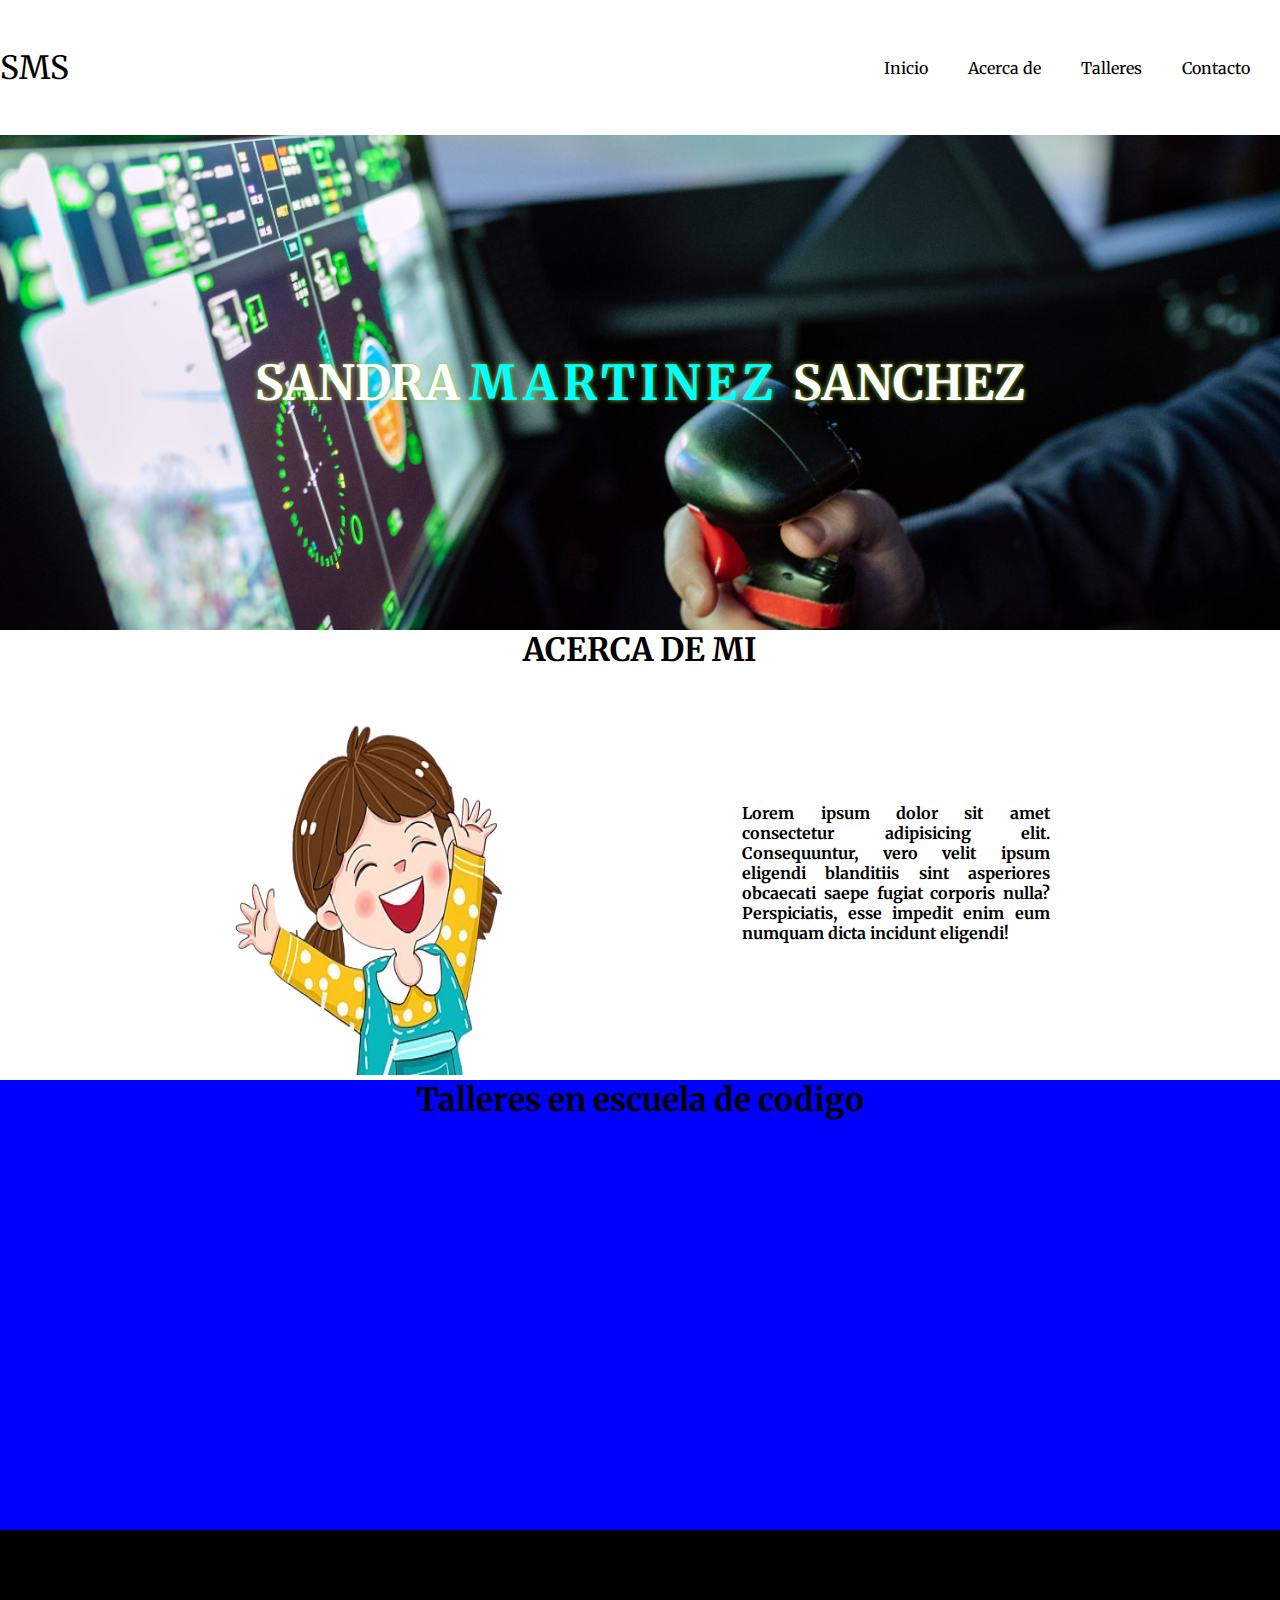
<file: Ejercicios_Sandra/Sandra Martinez/Proyecto/index.html>
<!DOCTYPE html>
<html lang="en">
<head>
    <meta charset="UTF-8">
    <meta name="viewport" content="width=device-width, initial-scale=1.0">
    <title>Sandra</title>
    <link rel="stylesheet" href="css/estilos.css">
</head>
<body>
    <header>
        <nav>
            <p> SMS </p>
            <img src="IMG/hamburguesa.png" alt="menu" width="100px">
            <UL>
                <li><a href=""> Inicio </a></li> 
                <li><a href="#acerca"> Acerca de </a></li>
                <li><a href="#talleres"> Talleres </a></li>
                <li><a href="#contacto"> Contacto </a></li>
            </UL>
        </nav>
        <div class="fondo">
<h1>SANDRA <span> MARTINEZ </span> SANCHEZ</h1>


        </div>

    </header>
    <main>
        <section id="acerca">
            <h2> ACERCA DE MI </h2>
            <div class="contenedor">
                <div> 
                    <img src="IMG/feliz-removebg-preview.png"  alt="nombre">
            </div>
            <div>
                    <p> Lorem ipsum dolor sit amet consectetur adipisicing elit. Consequuntur, vero velit ipsum eligendi blanditiis sint asperiores obcaecati saepe fugiat corporis nulla? Perspiciatis, esse impedit enim eum numquam dicta incidunt eligendi!</p>
            </div>
        </section>

        <section id="talleres">
            <h2> Talleres en escuela de codigo </h2>
        </section>
            
        

        <section id="contacto">
            <h2> Informacion </h2>
        </section>
    </div>

    </main>
    <footer>

    </footer>

       
</body>
</html>
</file>
<file: Ejercicios_Sandra/Sandra Martinez/Proyecto/css/estilos.css>
@import url('https://fonts.googleapis.com/css2?family=Merriweather:ital,wght@1,300&family=Montserrat:wght@300&display=swap');


*{
    margin: 0;
    padding: 0;
    font-family:'Merriweather'
}
header {
    width: 100%;
    height: 70vh;
  
}      
main {
    width: 100%;
    height: 150vh;
   
}

footer
{
    width: 100%;
    height: 30vh;
    background-color: blue;
}
    nav
    {
    width: 100%;
    height: 15vh;
    
    display: flex;
    justify-content: space-between;
    align-items: center;
    
    }
    nav ul {
    display: flex; 
    
}
nav li{ 
list-style-type: none;
margin-right: 20px;
}
nav a {
color: black;
text-decoration: none;
padding:0  10px;
}

nav a:hover{

background-color: aquamarine;
border-radius: 10 px;
color: aliceblue;

}
nav p {
    font-family: 'Merriweather', serif;
    font-size: 2em;
}
/*Con imagen de fondo*/
.fondo{
    background:url(../IMG/pexels-thisisengineering-3862634.jpg);
    background-repeat: no-repeat ;
    background-position: center;
    background-size: cover;
    background-attachment: fixed;
    width: 100%;
    height: 55vh;
    display:flex;
    align-items: center;
    justify-content: center;
}
h1{
font-size: 3em;
text-shadow: 0 0 5px yellowgreen;
color:#fff;
}

span{
    letter-spacing: 5px;
    font-weight: bold;
    font-size: 1em;
    color:aqua;
}
nav img{
    display: none;
}

/*Seccion acerca de */
#acerca {
    width: 100%;
    height: 50vh;
    
}


#talleres {
    width: 100%;
    height: 50vh;
    background-color: blue;
}

#contacto {
    width: 100%;
    height: 50vh;
    background-color: black;

}

.contenedor{
    width: 80%;
    height: 45vh;
    margin: auto;
    display: flex;
    justify-content: space-around;
    

}

.contenedor div {
    width: 30%;
    height: 45vh;
    text-align: justify;
    font-weight: bold;
    display: flex;
    align-items: center;
}

h2{
    text-align: center;
    font-size: 2em;

}

.contenedor img{
    width: 100%;
    height: 45vh;
}

/*---------------------------------------------*/
/*Diseño responsivo */
/*---------------------------------------------*/
@media(max-width:600px){
    header{ 
        height: 90vh;
    }
   nav ul{
display: none;
   }
   nav img{
    display: block;
   }
   nav p{
    font-size: 3em;
   }
   .fondo{
    height: 75vh;
   }
   h1{
    text-align: center;
    font-size: 2.5em;
   }
   /* Acerca de*/
   .contenedor{
    flex-direction: column;
   }
   .contenedor div{
    width: 100%;
   }
   #acerca{
    height: 110vh;
   }
}
/*---------------------------------------------*/
</file>
